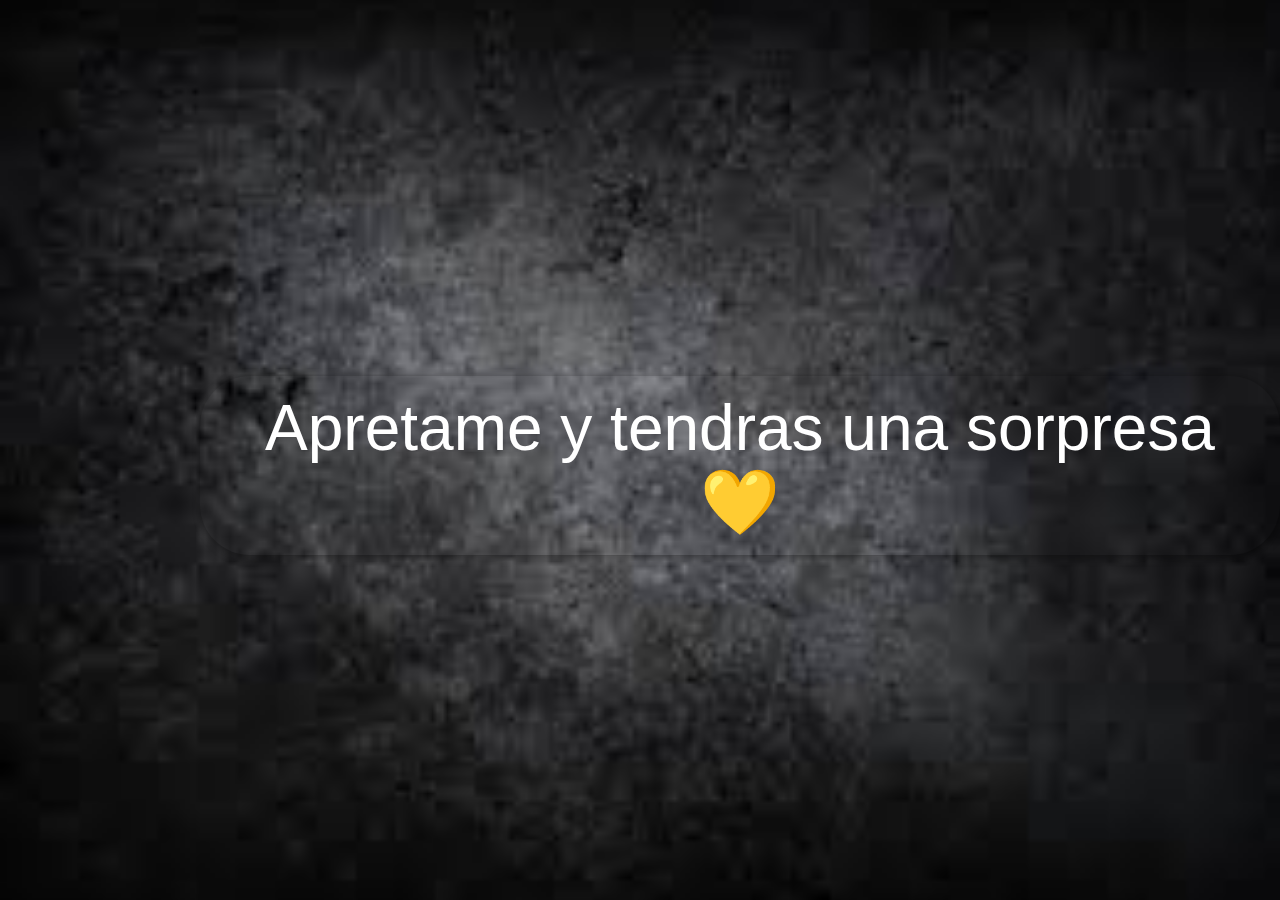
<file: index.html>
<!DOCTYPE html>
<html lang="es">
<head>
    <meta charset="UTF-8">
    <meta name="viewport" content="width=device-width, initial-scale=1.0">
    <title>Aaaaaa</title>
    <style>
        body, html {
            margin: 0;
            padding: 0;
            height: 100%;
            width: 100%;
            display: flex;
            justify-content: center;
            align-items: center;
            background: url('img/images.jpg') no-repeat center center/cover;
            font-family: 'Arial', sans-serif;
        }

        h1, h2 {
            color: white;
            text-shadow: 2px 2px 4px rgba(0, 0, 0, 0.8);
            text-align: center;
        }

        h1 {
            font-size: 8vw;
            animation: fadeInOut 3s infinite; /* Animación suave */
        }

        h2 {
            font-size: 4vw;
            margin-top: 20px;
            animation: pulse 2s infinite; /* Pequeño efecto de pulsación */
        }

        button {
            font-size: 5vw;
            padding: 15px 30px;
            margin-top: 30px;
            border: none;
            margin-left: 200px;
            background-color: #76555d00;
            color: white;
            cursor: pointer;
            border-radius: 50px;
            box-shadow: 2px 2px 10px rgba(0, 0, 0, 0.4);
        }

        @keyframes fadeInOut {
            0%, 100% {
                opacity: 0.8;
            }
            50% {
                opacity: 1;
            }
        }

        @keyframes pulse {
            0%, 100% {
                transform: scale(1);
            }
            50% {
                transform: scale(1.05);
            }
        }
    </style>
</head>
<body>
    <div>
        <button onclick="window.location.href='rosas.html'">Apretame y tendras una sorpresa 💛</button>
    </div>
</body>
</html>
</file>
